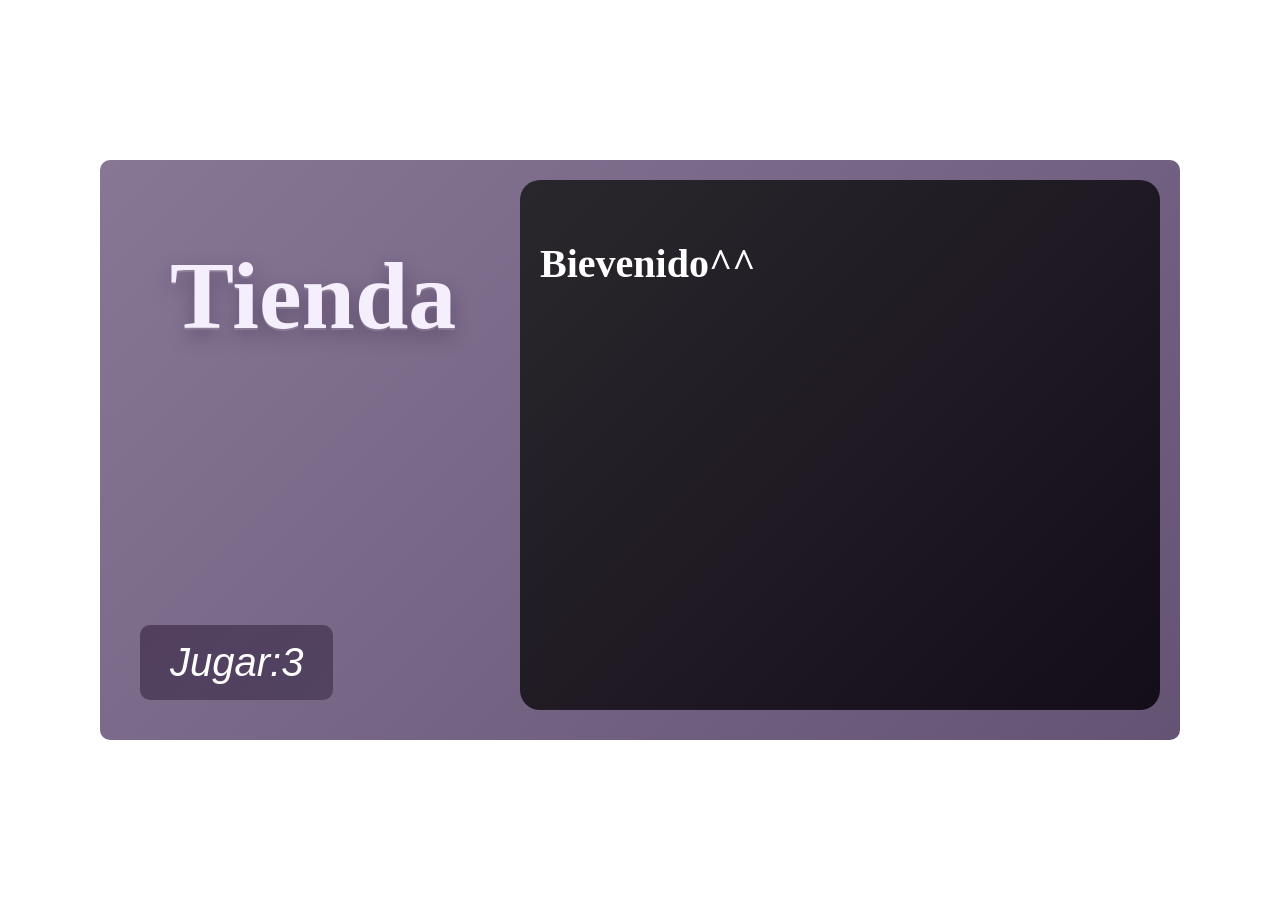
<file: uwu.html>
<!DOCTYPE html>
<html lang="es">
<head>
  <meta charset="UTF-8">
    <meta name="viewport" content="width=device-width, initial-scale=1.0">
  <title>cuadro jhwjkwe</title>
    <style>
    .cuadro {
       width: 1000px;
       height: 500px;
       background: linear-gradient(135deg, #877795, #655374);
       color: white;
       position: absolute;
       top: 50%;
       left:50%;
       transform: translate(-50%, -50%);
       border-radius: 10px;
       backdrop-filter: blur(10px);
       flex-direction: column;
       display: flex;
       justify-content: space-between;
       align-items: flex-start;
       padding: 40px;
    }
           .cuadroInterno {
            font-family:  Georgia, 'Times New Roman', Times, serif;
            font-size: 40px;
            width: 600px;
            height: 490px;
            background: linear-gradient(135deg, #2a272c, #140d1a);
            color: white;
            border-radius: 20px;
            padding: 20px;
            position: absolute;
            top: 20px;
            right: 20px;
            cursor: pointer;
             transition: 0.3s
            }
           #stats {
             font-size: 20px;
             }
           #textoJuego {
            font-size: 40px;
            font-weight: bold;
}
.animar-texto {
  animation: aparecerTexto 0.5s ease;
}

@keyframes aparecerTexto {
  0% {
    opacity: 0;
    transform: translateY(20px);
  }
  100% {
    opacity: 1;
    transform: translateY(0);
  }
}
    h1 {
      color: rgba(255, 255, 255, 0.841); 
      font-size: 80px;
      font-size: 96px;
      margin: 40px 0 0 30px;
      color: #f5eefc;
      text-shadow:
      0 2px 0 rgba(255,255,255,0.15),
      0 8px 20px rgba(39, 23, 54, 0.35);
    }
    button {
      font-size: 40px;
      font-family: 'Franklin Gothic Medium', 'Arial Narrow', Arial, sans-serif;
      font-style: oblique;
      padding: 15px 30px;
      border: none;
      border-radius: 10px;
      background: linear-gradient(135deg, #523f5e, #514361);
      color: white;
      cursor: pointer;
      transition: 0.3s;
    }

    button:hover {
      transform: scale(1.05);
      background: linear-gradient(135deg, #74588c, #4e2e6a);      
      }
     p {
  color: white;
  font-size: 18px;
}
    </style>
    </head>
      <body>
        <div class="cuadro">
        <h1>Tienda</h1>
        <button onclick="iniciarJuego()">Jugar:3</button>
                <div class="cuadroInterno">
          <p id="textoJuego">Bievenido^^</p>
          <div id="opciones"></div>
          <h2 id="stats"></h2>
    </div>
        </div>
  <script src="hola.js"> </script>
</body>
</html>
</file>
